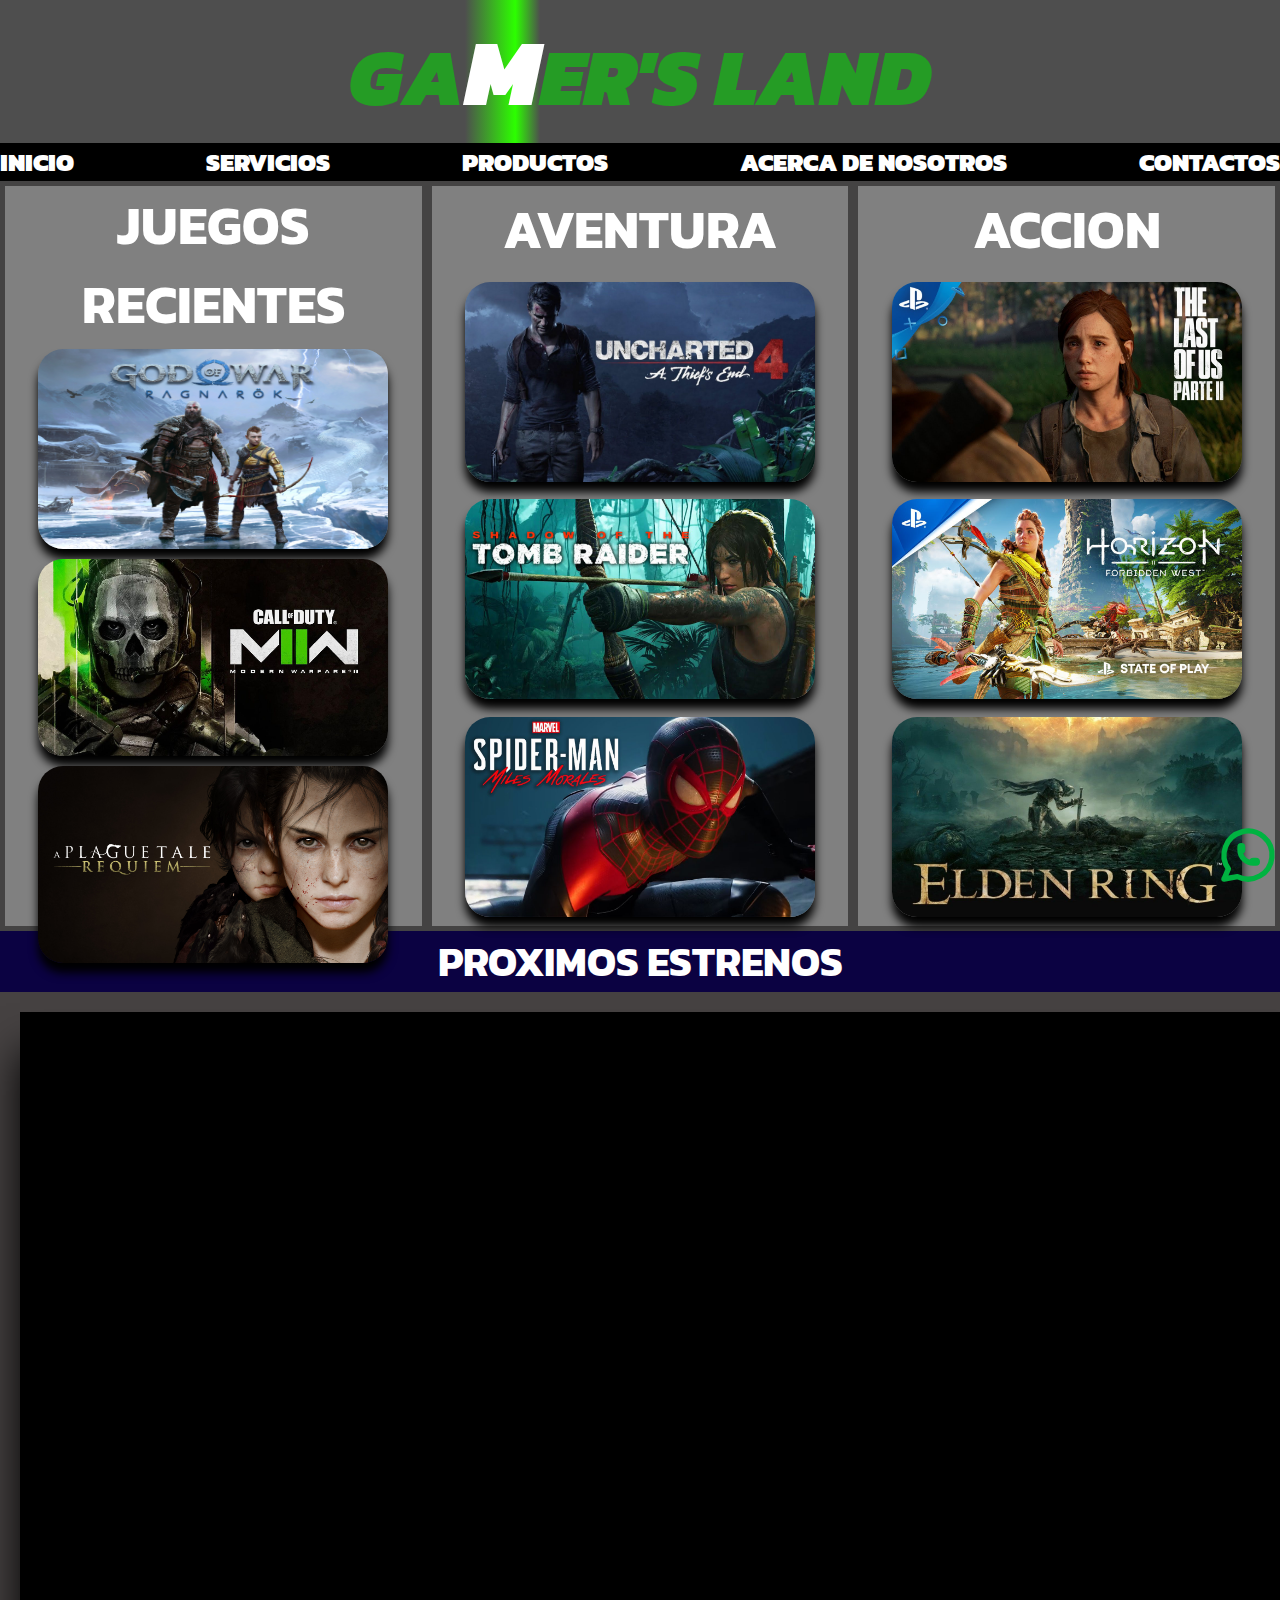
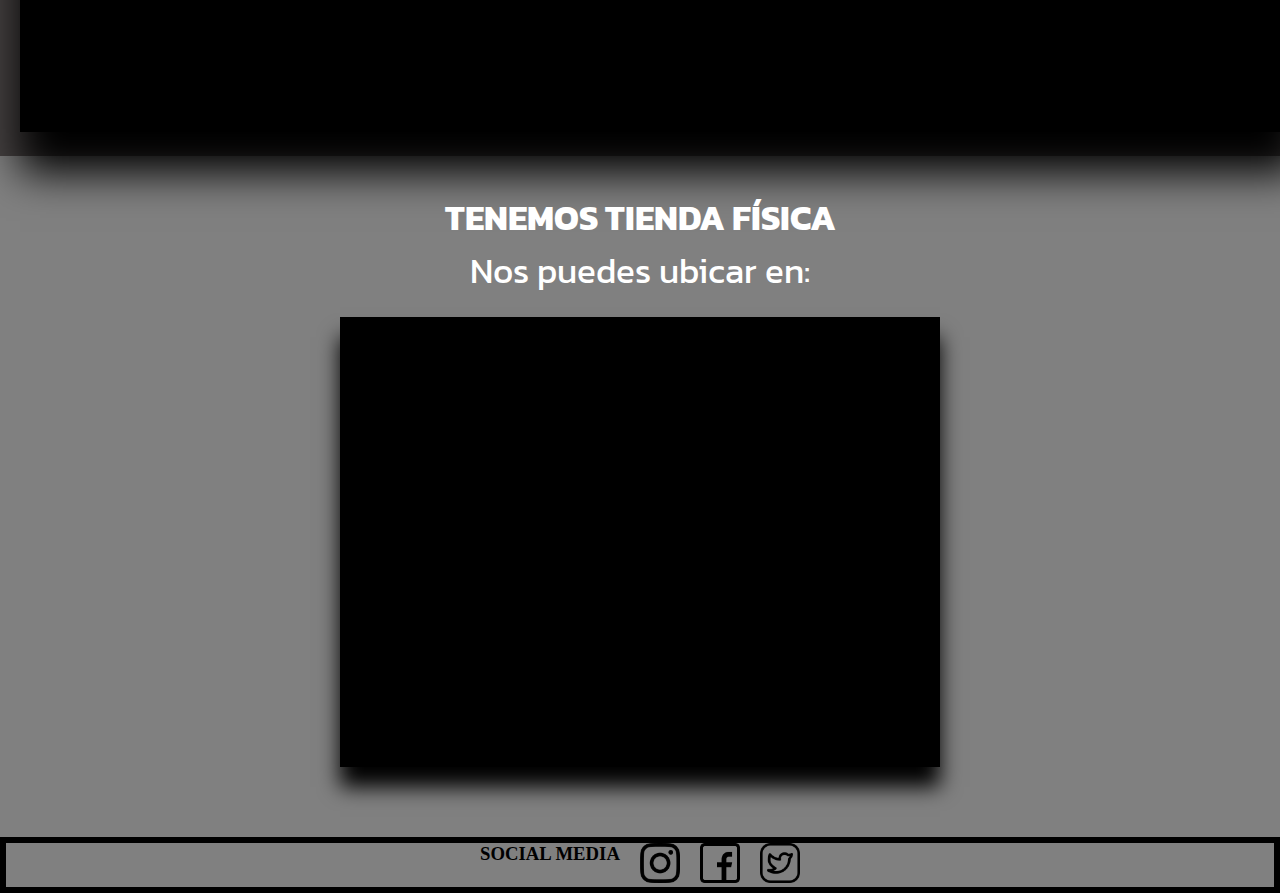
<file: index.html>
<!DOCTYPE html>
<html lang="en">
<head>
    <meta charset="UTF-8">
    <meta http-equiv="X-UA-Compatible" content="IE=edge">
    <meta name="viewport" content="width=device-width, initial-scale=1.0">
    <link rel="stylesheet" href="./css/style.css">
    <title>Gamers Land</title>
</head>
<body>
    <header>
        <h1>GA<span>M</span>ER'S LAND</h1>
        <nav>
            <!--Barra de navegacion-->
            <!--lista desordenada "ul" y ordenada "ol"-->
            <ul class="barraDe">
                <li><a href="./index.html">INICIO</a></li>
                <li><a href="./pages/servicios.html">SERVICIOS</a></li>
                <li><a href="./pages/productos.html">PRODUCTOS</a></li>
                <li><a href="./pages/acercade.html">ACERCA DE NOSOTROS</a></li>
                <li><a href="./pages/contactos.html">CONTACTOS</a></li>
            </ul>
        </nav>
    </header>
<main> <!--titulo principal-->
        <section class="categorias">
            <div class="hero">
                <h2>JUEGOS RECIENTES</h2>
                <img class="imagen__recientes" src="./img/a0DyIs2SEHrYpciM1ideU1wv.jpg" alt="">
                <img class="imagen__recientes" src="./img/16546329958064.jpg" alt="">
                <img class="imagen__recientes" src="./img/PlagueTale2_2560x1440-f5840bd8286204cb20ae573e160c29f3.jpg" alt="">
            </div>
            <div class="hero">
                <h2>AVENTURA</h2>
                <img class="imagen__aventura" src="./img/guia-completa-uncharted-4-el-desenlace-del-ladron-ps4-ps5.jpg" alt="">
                <img class="imagen__aventura" src="./img/maxresdefault.jpg" alt="">
                <img class="imagen__aventura" src="./img/maxresdefault (1).jpg" alt="">
            </div>
            <div class="hero">
                <h2 >ACCION</h2>
                <img class="imagen__accion" src="./img/theLastOfUSII.jpg" alt="">
                <img class="imagen__accion" src="./img/horizonForbiddenWest.jpg" alt="">
                <img class="imagen__accion" src="./img/Elden-Ring-.jpg" alt="">
            </div>
        </section>
        <section class="hero2" >
            <a href="footer"></a>
            <h3 class="hero2__title">PROXIMOS ESTRENOS</h3>
<!--la P es de Párrafos-->
        </section> 
        <section class="ytvideo__box">
                <iframe class="ytvideo" width="1280px" height="720px" src="https://www.youtube.com/embed/r72GP1PIZa0" title="YouTube video player" frameborder="0" allow="accelerometer; autoplay; clipboard-write; encrypted-media; gyroscope; picture-in-picture" allowfullscreen></iframe>
        </section>
        <section>
                <div class="ubicacion">
                    <h4 class="ubicacion__h4">TENEMOS TIENDA FÍSICA</h4>
                    <P>Nos puedes ubicar en:</P>
                <iframe class="maps" id src="https://www.google.com/maps/embed?pb=!1m18!1m12!1m3!1d3328.7671116944625!2d-70.59566363451995!3d-33.455373530772476!2m3!1f0!2f0!3f0!3m2!1i1024!2i768!4f13.1!3m3!1m2!1s0x9662cfbee858fa8b%3A0xc7083df0004392b6!2zw5F1w7FvYSwgUmVnacOzbiBNZXRyb3BvbGl0YW5h!5e0!3m2!1ses-419!2scl!4v1662426162501!5m2!1ses-419!2scl" width="600" height="450" style="border:0;" allowfullscreen="" loading="lazy" referrerpolicy="no-referrer-when-downgrade"></iframe>
            </div>
        </section>
    <a target="_blank" class="wicon" href="https://api.whatsapp.com/send/?phone=5492215137609&text&type=phone_number&app_absent=0"> <svg xmlns="http://www.w3.org/2000/svg" class="icon icon-tabler icon-tabler-brand-whatsapp" width="64" height="64" viewBox="0 0 24 24" stroke-width="2" stroke="#00b341" fill="none" stroke-linecap="round" stroke-linejoin="round">
        <path stroke="none" d="M0 0h24v24H0z" fill="none"/>
        <path d="M3 21l1.65 -3.8a9 9 0 1 1 3.4 2.9l-5.05 .9" />
        <path d="M9 10a0.5 .5 0 0 0 1 0v-1a0.5 .5 0 0 0 -1 0v1a5 5 0 0 0 5 5h1a0.5 .5 0 0 0 0 -1h-1a0.5 .5 0 0 0 0 1" />
        </svg></a> 
    </section>
    
    </main>
<footer>
    <div class="seccionrrss">
        <h3 class="titulorrss">SOCIAL MEDIA</h3>
            <a href="https://www.instagram.com/?hl=es"><img class="rrss" src="./img/instagram.png" alt="icono de instagram"></a>
            <a href="https://www.facebook.com/"><img class="rrss" src="./img/facebook.png" alt="icono de facebook"></a>
            <a href="https://twitter.com/?lang=es"><img class="rrss" src="./img/twitter.png" alt="icono de twitter"></a>
        </div>
        </footer>
</body>
</html>
</file>
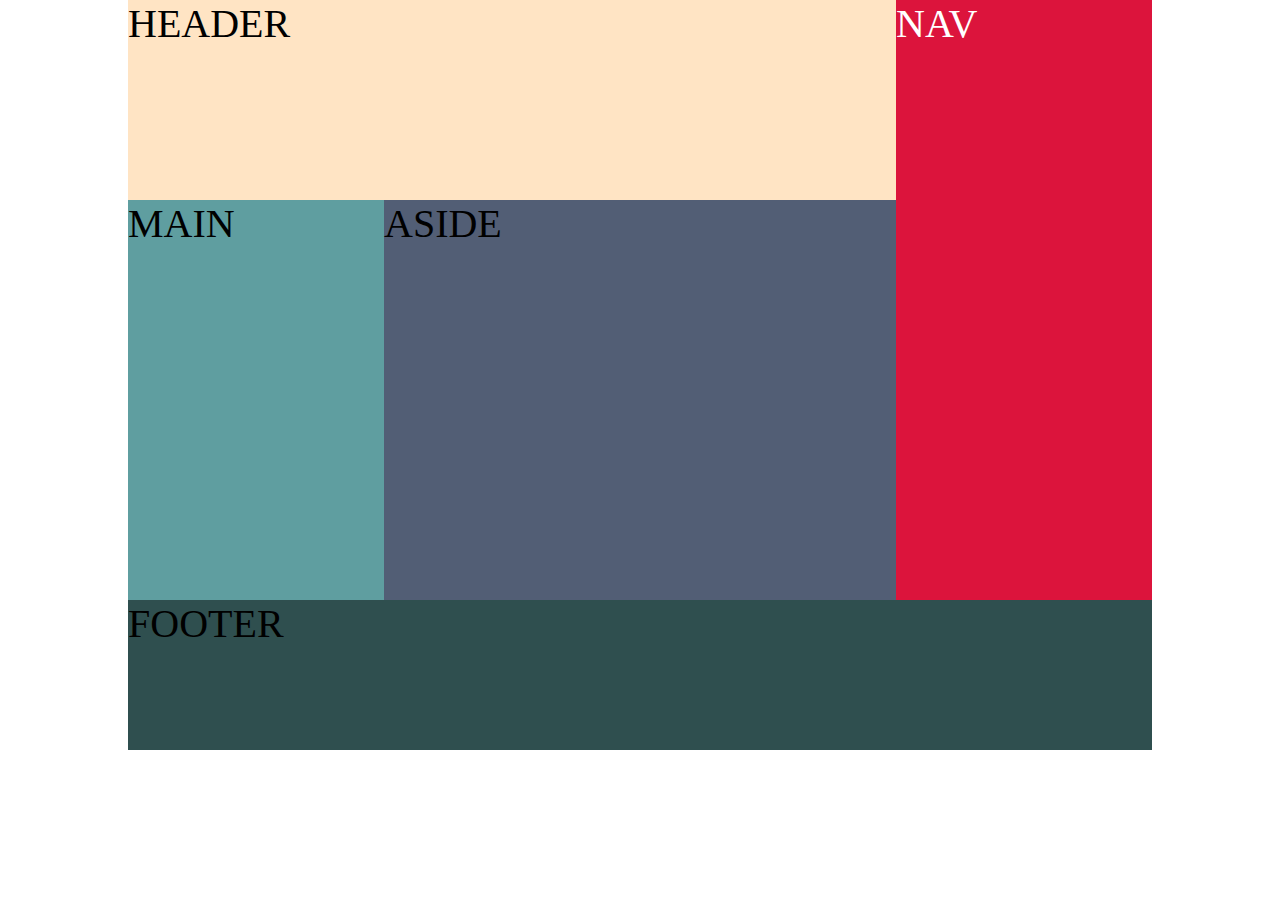
<file: grid.html>
<!DOCTYPE html>
<html lang="en">
<head>
    <meta charset="UTF-8">
    <meta http-equiv="X-UA-Compatible" content="IE=edge">
    <meta name="viewport" content="width=device-width, initial-scale=1.0">
    <title>Document</title>
    <link rel="stylesheet" href="./stylegrid.css">
</head>
<body>
    <div class="grid-contenedor">

        <header class="encabezado">
            <p>HEADER</p>

        </header>
        <nav class="menu">
            <p>NAV</p>

        </nav>
        <main class="contenido">
            <p>MAIN</p>

        </main>
        <aside class="publicidad">
            <p>ASIDE</p>

        </aside>
        <footer class="pie">
            <p>FOOTER</p>

        </footer>
    </div>



</body>
</html>
</file>
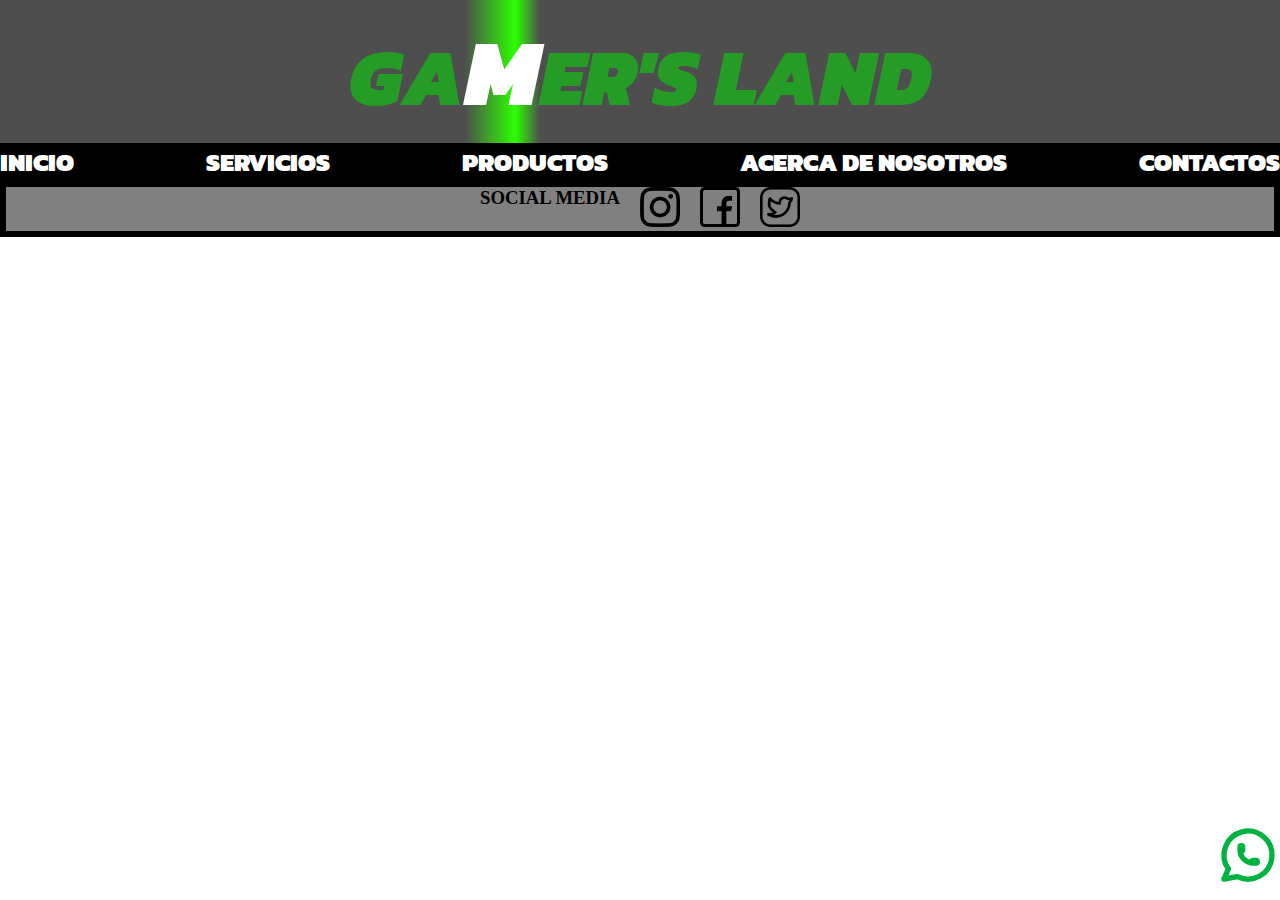
<file: pages/acercade.html>
<!DOCTYPE html>
<html lang="en">
<head>
    <meta charset="UTF-8">
    <meta http-equiv="X-UA-Compatible" content="IE=edge">
    <meta name="viewport" content="width=device-width, initial-scale=1.0">
    <link rel="stylesheet" href="../css/style.css">
    <title>Acerca de</title>
</head>
<body>
    <header>
        <h1>GA<span>M</span>ER'S LAND</h1>
        <nav>
            <!--Barra de navegacion-->
            <!--lista desordenada "ul" y ordenada "ol"-->
            <ul class="barraDe">
                <li><a class="barraDe__inicio" href="../index.html">INICIO</a></li>
                <li><a href="./servicios.html">SERVICIOS</a></li>
                <li><a href="./productos.html">PRODUCTOS</a></li>
                <li><a href="./acercade.html">ACERCA DE NOSOTROS</a></li>
                <li><a href="./contactos.html">CONTACTOS</a></li>
            </ul>
        </nav>
    </header>
    <main>
        <a target="_blank" class="wicon" href="https://api.whatsapp.com/send/?phone=5492215137609&text&type=phone_number&app_absent=0"> <svg xmlns="http://www.w3.org/2000/svg" class="icon icon-tabler icon-tabler-brand-whatsapp" width="64" height="64" viewBox="0 0 24 24" stroke-width="2" stroke="#00b341" fill="none" stroke-linecap="round" stroke-linejoin="round">
            <path stroke="none" d="M0 0h24v24H0z" fill="none"/>
            <path d="M3 21l1.65 -3.8a9 9 0 1 1 3.4 2.9l-5.05 .9" />
            <path d="M9 10a0.5 .5 0 0 0 1 0v-1a0.5 .5 0 0 0 -1 0v1a5 5 0 0 0 5 5h1a0.5 .5 0 0 0 0 -1h-1a0.5 .5 0 0 0 0 1" />
            </svg></a>
    </main>
    <footer class="footer">
        <div class="seccionrrss">
            <h3 class="titulorrss">SOCIAL MEDIA</h3>
                <a href="https://www.instagram.com/?hl=es"><img class="rrss" src="../img/instagram.png" alt="icono de instagram"></a>
                <a href="https://www.facebook.com/"><img class="rrss" src="../img/facebook.png" alt="icono de facebook"></a>
                <a href="https://twitter.com/?lang=es"><img class="rrss" src="../img/twitter.png" alt="icono de twitter"></a>
    </footer>
</body>
</html>
</file>
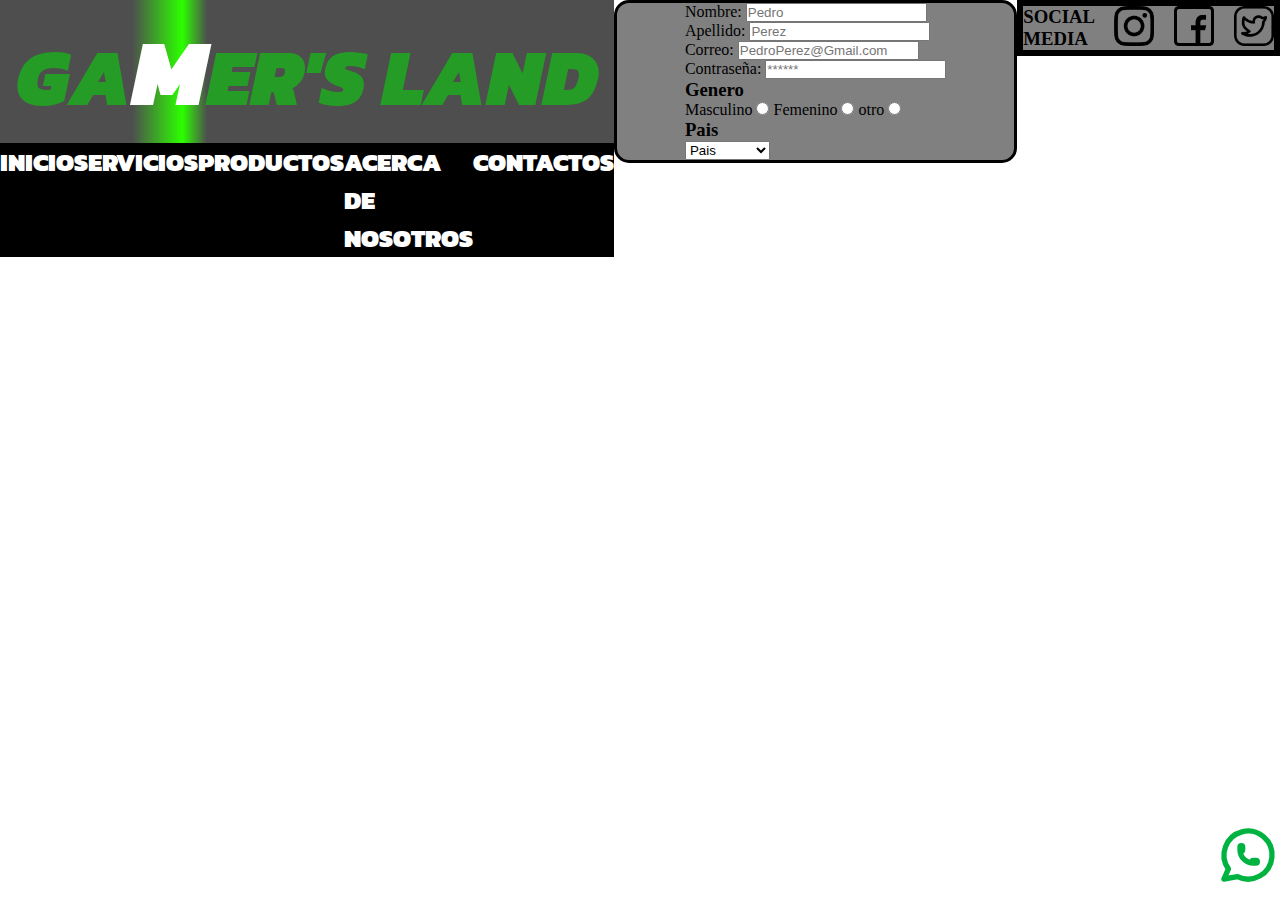
<file: pages/contactos.html>
<!DOCTYPE html>
<html lang="en">
<head>
    <meta charset="UTF-8">
    <meta http-equiv="X-UA-Compatible" content="IE=edge">
    <meta name="viewport" content="width=device-width, initial-scale=1.0">
    <link rel="stylesheet" href="../css/style.css">
    <title>Contactos</title>
</head>
<body>
    <div class="grid-contenedor">
    <header>
        <h1>GA<span>M</span>ER'S LAND</h1>
        <nav class="header-nav">
            <!--Barra de navegacion-->
            <!--lista desordenada "ul" y ordenada "ol"-->
            <ul class="barraDe">
                <li><a class="barraDe__inicio" href="../index.html">INICIO</a></li>
                <li><a href="./servicios.html">SERVICIOS</a></li>
                <li><a href="./productos.html">PRODUCTOS</a></li>
                <li><a href="./acercade.html">ACERCA DE NOSOTROS</a></li>
                <li><a href="./contactos.html">CONTACTOS</a></li>
            </ul>
        </nav>
    </header>
    <main>
        <section class="formularioContacto">
            <form action="" method="" enctype="">
                <div>
                    <label for="name">Nombre: </label>
                    <input type="text" name="nombre" placeholder="Pedro">
                </div>
                <div>
                    <label for="Apellido">Apellido: </label>
                    <input type="text" name="Apellido" placeholder="Perez">
                </div>
                <div>
                    <label for="email">Correo: </label>
                    <input type="email" name="email" placeholder="PedroPerez@Gmail.com">
                </div>
                <div>
                    <label for="contrasenia">Contraseña: </label>
                    <input type="password" name="contrasenia" placeholder="******">
                </div>
                <h3>Genero</h3>
                    <div>
                        <label for="masculino">Masculino</label>
                        <input type="radio" name="masculino">
                        <label for="femenino">Femenino</label>
                        <input type="radio" name="femenino">
                        <label for="otro">otro</label>
                        <input type="radio" name="otro">
                </div>
                <div>
                    <h3>Pais</h3>
                        <select name="select">
                        <option value="">Pais</option>
                        <option value="">Argentina</option>
                        <option value="">Brasil</option>
                        <option value="">Colombia</option>
                        <option value="">Venezuela</option>
                        </select>
                </div>
            </form>
        </section>
        <a target="_blank" class="wicon" href="https://api.whatsapp.com/send/?phone=5492215137609&text&type=phone_number&app_absent=0"> <svg xmlns="http://www.w3.org/2000/svg" class="icon icon-tabler icon-tabler-brand-whatsapp" width="64" height="64" viewBox="0 0 24 24" stroke-width="2" stroke="#00b341" fill="none" stroke-linecap="round" stroke-linejoin="round">
            <path stroke="none" d="M0 0h24v24H0z" fill="none"/>
            <path d="M3 21l1.65 -3.8a9 9 0 1 1 3.4 2.9l-5.05 .9" />
            <path d="M9 10a0.5 .5 0 0 0 1 0v-1a0.5 .5 0 0 0 -1 0v1a5 5 0 0 0 5 5h1a0.5 .5 0 0 0 0 -1h-1a0.5 .5 0 0 0 0 1" />
            </svg></a>
    </main>
    <footer class="footer">
        <div class="seccionrrss">
            <h3 class="titulorrss">SOCIAL MEDIA</h3>
                <a href="https://www.instagram.com/?hl=es"><img class="rrss" src="../img/instagram.png" alt="icono de instagram"></a>
                <a href="https://www.facebook.com/"><img class="rrss" src="../img/facebook.png" alt="icono de facebook"></a>
                <a href="https://twitter.com/?lang=es"><img class="rrss" src="../img/twitter.png" alt="icono de twitter"></a>
    </footer>
    </div>   
</body>
</html>
</file>
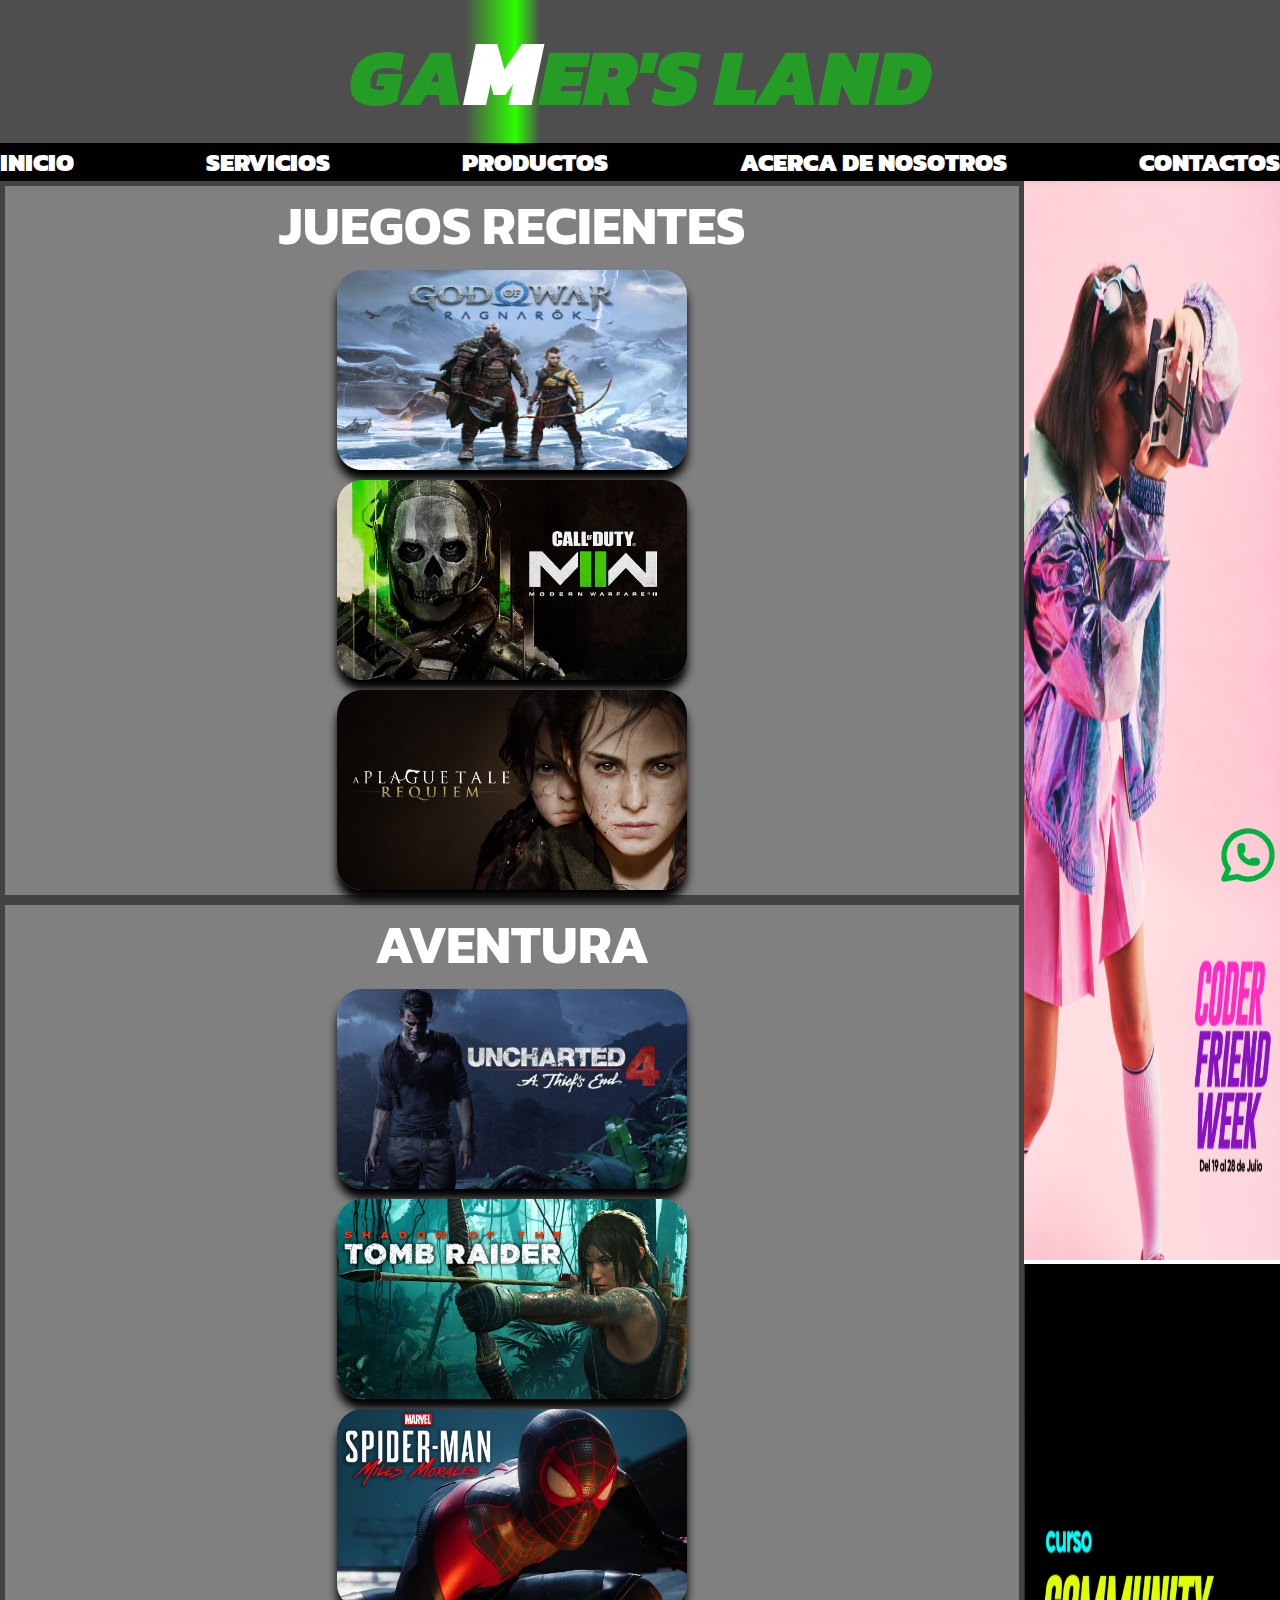
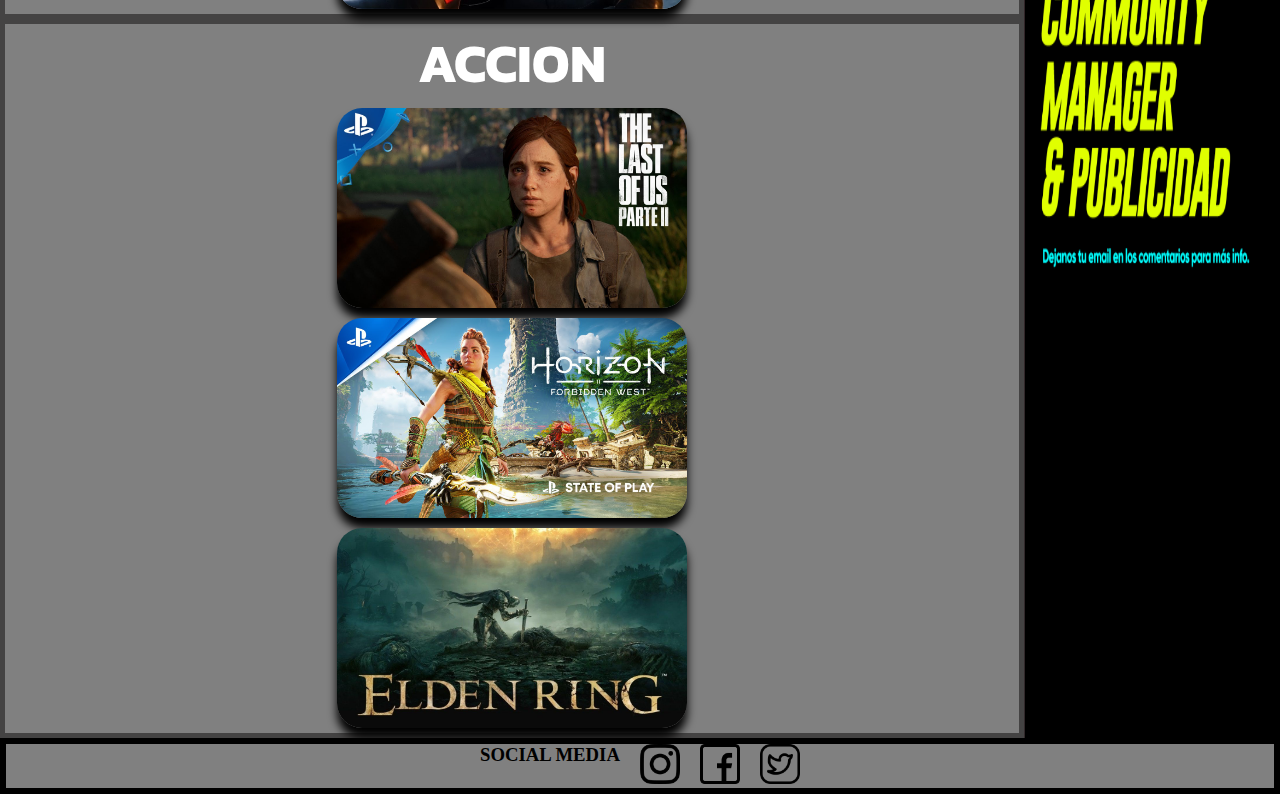
<file: pages/productos.html>
<!DOCTYPE html>
<html lang="en">
<head>
    <meta charset="UTF-8">
    <meta http-equiv="X-UA-Compatible" content="IE=edge">
    <meta name="viewport" content="width=device-width, initial-scale=1.0">
    <link rel="stylesheet" href="../css/style.css">
    <title>Productos</title>
</head>
<body>
    <header>
        <h1>GA<span>M</span>ER'S LAND</h1>
        <nav>
            <!--Barra de navegacion-->
            <!--lista desordenada "ul" y ordenada "ol"-->
            <ul class="barraDe">
                <li><a class="barraDe__inicio" href="../index.html">INICIO</a></li>
                <li><a href="./servicios.html">SERVICIOS</a></li>
                <li><a href="./productos.html">PRODUCTOS</a></li>
                <li><a href="./acercade.html">ACERCA DE NOSOTROS</a></li>
                <li><a href="./contactos.html">CONTACTOS</a></li>
            </ul>
        </nav>
    </header>
    <div class="grid-contenedor">
    <div class="productos-main">
    <main>
        <div class="hero">
            <h2>JUEGOS RECIENTES</h2>
            <img class="imagen__recientes" src="../img/a0DyIs2SEHrYpciM1ideU1wv.jpg" alt="">
            <img class="imagen__recientes" src="../img/16546329958064.jpg" alt="">
            <img class="imagen__recientes" src="../img/PlagueTale2_2560x1440-f5840bd8286204cb20ae573e160c29f3.jpg" alt="">
        </div>
        <div class="hero">
            <h2>AVENTURA</h2>
            <img class="imagen__aventura" src="../img/guia-completa-uncharted-4-el-desenlace-del-ladron-ps4-ps5.jpg" alt="">
            <img class="imagen__aventura" src="../img/maxresdefault.jpg" alt="">
            <img class="imagen__aventura" src="../img/maxresdefault (1).jpg" alt="">
        </div>
        <div class="hero">
            <h2 >ACCION</h2>
            <img class="imagen__accion" src="../img/theLastOfUSII.jpg" alt="">
            <img class="imagen__accion" src="../img/horizonForbiddenWest.jpg" alt="">
            <img class="imagen__accion" src="../img/Elden-Ring-.jpg" alt="">
        </div>
        <a target="_blank" class="wicon" href="https://api.whatsapp.com/send/?phone=5492215137609&text&type=phone_number&app_absent=0"> <svg xmlns="http://www.w3.org/2000/svg" class="icon icon-tabler icon-tabler-brand-whatsapp" width="64" height="64" viewBox="0 0 24 24" stroke-width="2" stroke="#00b341" fill="none" stroke-linecap="round" stroke-linejoin="round">
            <path stroke="none" d="M0 0h24v24H0z" fill="none"/>
            <path d="M3 21l1.65 -3.8a9 9 0 1 1 3.4 2.9l-5.05 .9" />
            <path d="M9 10a0.5 .5 0 0 0 1 0v-1a0.5 .5 0 0 0 -1 0v1a5 5 0 0 0 5 5h1a0.5 .5 0 0 0 0 -1h-1a0.5 .5 0 0 0 0 1" />
            </svg></a>
    </main>
    </div>
    <div class="productos-aside">
        <a href="https://www.coderhouse.cl/"><img src="../img/coderpublicidad.png" alt=""></a>
        <a href="https://www.coderhouse.cl/"><img src="../img/coderpublicidad2.png" alt=""></a>
    </div>
    <div class="productos-footer">
    <footer class="footer">
        <div class="seccionrrss">
            <h3 class="titulorrss">SOCIAL MEDIA</h3>
                <a href="https://www.instagram.com/?hl=es"><img class="rrss" src="../img/instagram.png" alt="icono de instagram"></a>
                <a href="https://www.facebook.com/"><img class="rrss" src="../img/facebook.png" alt="icono de facebook"></a>
                <a href="https://twitter.com/?lang=es"><img class="rrss" src="../img/twitter.png" alt="icono de twitter"></a>
    </footer>
</div>
</div>
</body>
</html>
</file>
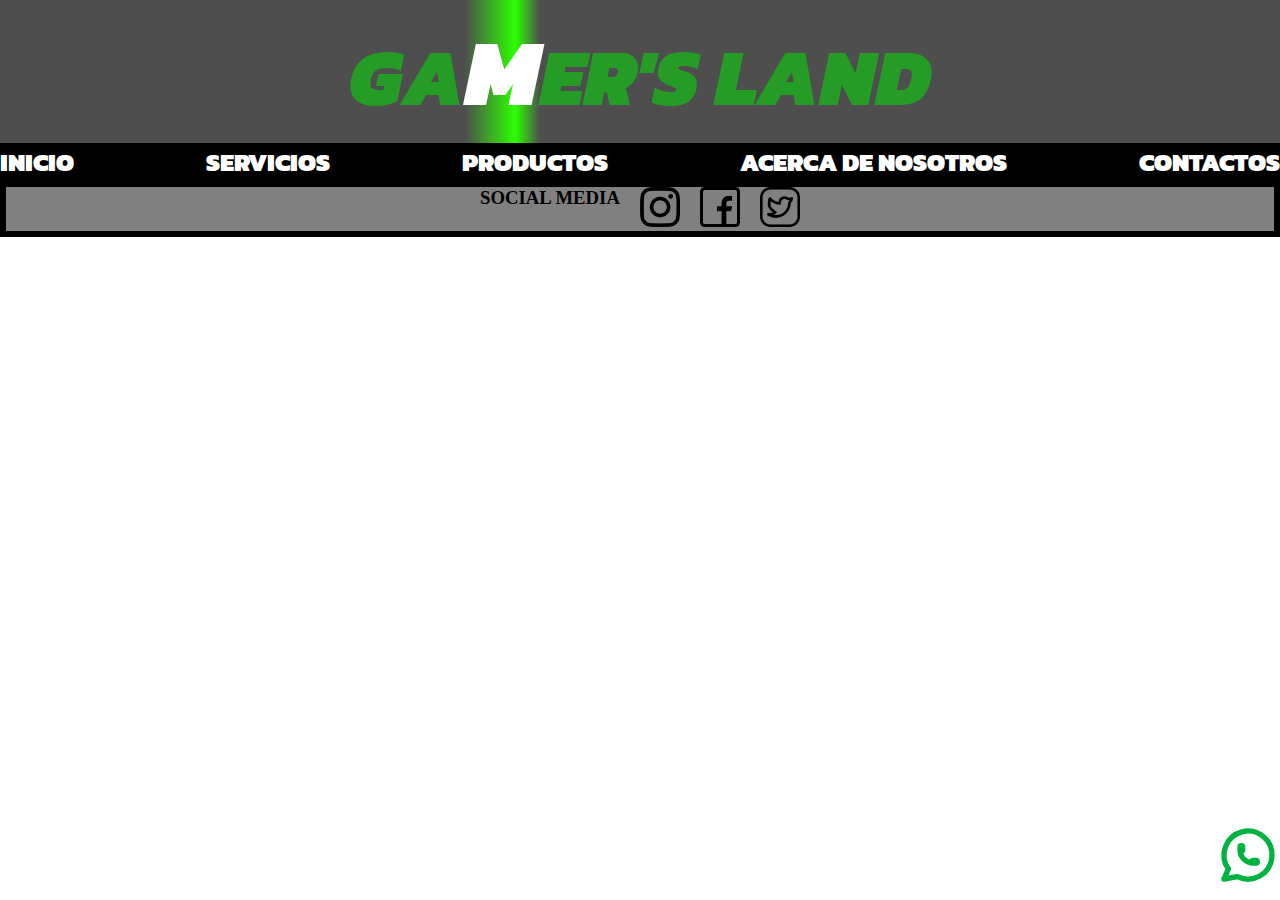
<file: pages/servicios.html>
<!DOCTYPE html>
<html lang="en">
<head>
    <meta charset="UTF-8">
    <meta http-equiv="X-UA-Compatible" content="IE=edge">
    <meta name="viewport" content="width=device-width, initial-scale=1.0">
    <link rel="stylesheet" href="../css/style.css">
    <title>Servicios</title>
</head>
<body>
    <header>
        <h1>GA<span>M</span>ER'S LAND</h1>
        <nav>
            <!--Barra de navegacion-->
            <!--lista desordenada "ul" y ordenada "ol"-->
            <ul class="barraDe">
                <li><a href="../index.html">INICIO</a></li>
                <li><a href="./servicios.html">SERVICIOS</a></li>
                <li><a href="./productos.html">PRODUCTOS</a></li>
                <li><a href="./acercade.html">ACERCA DE NOSOTROS</a></li>
                <li><a href="./contactos.html">CONTACTOS</a></li>
            </ul>
        </nav>
    </header>
    <main>
        <a target="_blank" class="wicon" href="https://api.whatsapp.com/send/?phone=5492215137609&text&type=phone_number&app_absent=0"> <svg xmlns="http://www.w3.org/2000/svg" class="icon icon-tabler icon-tabler-brand-whatsapp" width="64" height="64" viewBox="0 0 24 24" stroke-width="2" stroke="#00b341" fill="none" stroke-linecap="round" stroke-linejoin="round">
            <path stroke="none" d="M0 0h24v24H0z" fill="none"/>
            <path d="M3 21l1.65 -3.8a9 9 0 1 1 3.4 2.9l-5.05 .9" />
            <path d="M9 10a0.5 .5 0 0 0 1 0v-1a0.5 .5 0 0 0 -1 0v1a5 5 0 0 0 5 5h1a0.5 .5 0 0 0 0 -1h-1a0.5 .5 0 0 0 0 1" />
            </svg></a> 
    </main>
    <footer class="footer">
        <div class="seccionrrss">
            <h3 class="titulorrss">SOCIAL MEDIA</h3>
                <a href="https://www.instagram.com/?hl=es"><img class="rrss" src="../img/instagram.png" alt="icono de instagram"></a>
                <a href="https://www.facebook.com/"><img class="rrss" src="../img/facebook.png" alt="icono de facebook"></a>
                <a href="https://twitter.com/?lang=es"><img class="rrss" src="../img/twitter.png" alt="icono de twitter"></a>
    </footer>
</body>
</html>
</file>
<file: css/style.css>
@import url('https://fonts.googleapis.com/css2?family=Kanit:ital@1&display=swap');
@import url(https://fonts.googleapis.com/css?family=Open+Sans:700);
*{
    margin: 0;
    padding: 0;
    box-sizing:border-box;
}

/** INDEX */

header h1{
    transition: 0.5s;
    /* border: 6px solid black; */
    width: 100%;
    text-align: center;
    color: rgb(37, 156, 37);
    font-size: 80px;
    font-style:italic;
    font-weight: 900;
    font-family: 'Kanit', sans-serif;
    background-color: rgb(78, 78, 78);
}

header ul li a{
    text-decoration: none;
    color: white;
}

header nav{
    width: 100%;
}

header span{
    background: rgb(78, 78, 78);
    background: linear-gradient(90deg, rgb(78, 78, 78) 0%, rgba(44,255,0,1) 67%, rgb(78, 78, 78) 100%);
}

.barraDe{
    display: flex;
    justify-content: space-between;
    text-decoration:none;
    color: rgb(255, 255, 255);
    background-color: black;
    list-style:none;
    font-size: 25px;
    font-family: 'Kanit', sans-serif;
    font-weight:900;
}

.barraDe li{
    transition: 0.3s;
}


.barraDe li:hover{
    background: rgb(0,0,0);
    background: linear-gradient(90deg, rgba(0,0,0,1) 0%, rgba(44,255,0,1) 67%, rgba(0,0,0,1) 100%);
    transform: scale(1.1);
    border-radius: 15px;
    z-index: auto;
}

header nav{
    text-decoration: none;
    width: 100%;
}

header span{
    color: rgb(255, 255, 255);
    font-size: 95px;
}





/*-------MAIN------*/

.categorias{
    height: 750px;
    display: flex;
    text-align: center;
    }

.hero{
    border: 5px solid rgb(68, 67, 67);
    display: flex;
    flex-direction: column;
    align-items: center;
    justify-content:space-around ;
    /**background-image: url(../img/fondo\ gamer\ -\ Buscar\ con\ Google.html);*/
    color: white;
    background-color: grey;
    width: 100%;
    font-family: 'Kanit', sans-serif;
    font-size: 35px;
}

.imagen__recientes{
    margin: 5px;
    width: 350px;
    height: 200px;
    border-radius: 25px;
    box-shadow: 0px 10px 10px black;
}

.imagen__aventura{
    margin: 5px;
    width: 350px;
    height: 200px;
    border-radius: 25px;
    box-shadow: 0px 10px 10px black;
}
.imagen__accion{
    margin: 5px;
    width: 350px;
    height: 200px;
    border-radius: 25px;
    box-shadow: 0px 10px 10px black;
}




    .hero2{
    color: white;
    background-color:rgb(11, 2, 66);
    font-family: 'Kanit', sans-serif;
    font-size: 35px;


    }

    .hero2__title{
        text-align: center;
    }


    .ytvideo__box{
        padding: 20px;
        text-align: center;
        background-color: rgb(70, 66, 66);
    }

    .ytvideo{
        background-color: black;
        padding: 20px;
        box-shadow: 0px 40px 40px black;
    }


    .ubicacion{
        display: flex;
        flex-direction: column;
        align-items: center;
        background-color: grey;
        color: white;
        background-color: grey;
        width: 100%;
        font-family: 'Kanit', sans-serif;
        font-size: 35px;
        padding-bottom: 50px;

    }

    .ubicacion iframe{
        margin: 20px;
        transition: 0.6s;
    }

    .ubicacion iframe:hover{
        transform: scale(1.1);
    }
    .ubicacion__h4{
        padding-top: 35px;
    }

    .maps{
        background-color: black;
        padding: 10px;
        box-shadow: 0px 20px 20px black;
    }
/*--------FOTEER-------*/


.rrss{
    width: 40px;
    height: 40px;
    text-align: center;
    justify-content: space-between;
    margin-left: 20px;
}

.seccionrrss{display: flex;
    justify-content: center;
    border: 6px solid black;
    background-color: grey;


}

.titulorrss{
    background-color: grey;
    display: flex;
    justify-content: center;
}

.wicon{
    z-index: 1;
    position: fixed;
    right: 0%;
    bottom: 1%;
    transition: 0.5s;
}

.wicon:hover{
    transform: scale(1.3);
}


/** DOCUMENTO CONTACTOS */

.formularioContacto{
    grid-area: formulario;
    border: 3px solid black;
    display: flex;
    justify-content: center;
    align-items: center;
    background-color: grey;
    border-radius: 15px;
}

/* DOCUMENTO PRODUCTOS */

.grid-contenedor{
    display: grid;
    grid-template-columns: 1fr 1fr 0.5fr;
    grid-template-rows: 2fr 0.05fr;
    grid-template-areas: 
    "main main aside"
    "footer footer footer"
    ;
}

.productos-main{
    grid-area: main;
}

.productos-aside{
    grid-area: aside;

}

.productos-aside img{
    width: 100%;
    height: 50%;
    margin: 0%;
    padding: 0%;
    transition: 1.5s;

}

.productos-aside img:hover{
    transform: scale(1.1);
}

.productos-footer{
    grid-area: footer;
}
</file>
<file: stylegrid.css>
*{
    margin: 0;
    padding: 0;
}

.grid-contenedor{
    width: 80%;
    margin: 0 auto;
    color: black;
    font-size: 40px;
    /*HABILITAR GRILLA*/
    display: grid;

    /*DECLARAMOS COLUMNAS*/
    grid-template-columns: 1fr;

    /*DECLARAR FILAS*/
    grid-template-rows: 200px 100px 400px 200px 150px;

    /*MAGIA DE LAS TEMPLATES*/ 
    /*grid-template-areas: 
    "header header header "
    "nav nav nav"
    "main main aside"
    "footer footer footer"
    */

    grid-template-areas:
    "header"
    "nav"
    "main"
    "aside"
    "footer"
    ;



}

.encabezado{
    background-color: bisque;
    grid-area: header;


}

.menu{
    background-color: coral;
    grid-area: nav;

}

.contenido{
    background-color: cadetblue;
    grid-area: main;

}

.publicidad{
    background-color: #525e75;
    grid-area: aside;

}

.pie{
    background-color: darkslategray;
    grid-area: footer;

}

@media (min-width: 700px) {
    .grid-contenedor{
        grid-template-columns: 1fr 0.5fr;
        grid-template-rows: 200px 100px 400px 150px;
        grid-template-areas: 
        "header header"
        "nav nav"
        "main aside"
        "footer footer"
        ;
    }
}

@media screen and (min-width:900px){
    .grid-contenedor{
        grid-template-columns: 0.5fr 1fr 0.5fr;
        grid-template-rows: 200px 400px 150px;
        grid-template-areas:
        "header header nav"
        "main aside nav"
        "footer footer footer"
        ;
    }
    .menu{
        background-color: crimson;
        color: white;
    }
}
</file>
